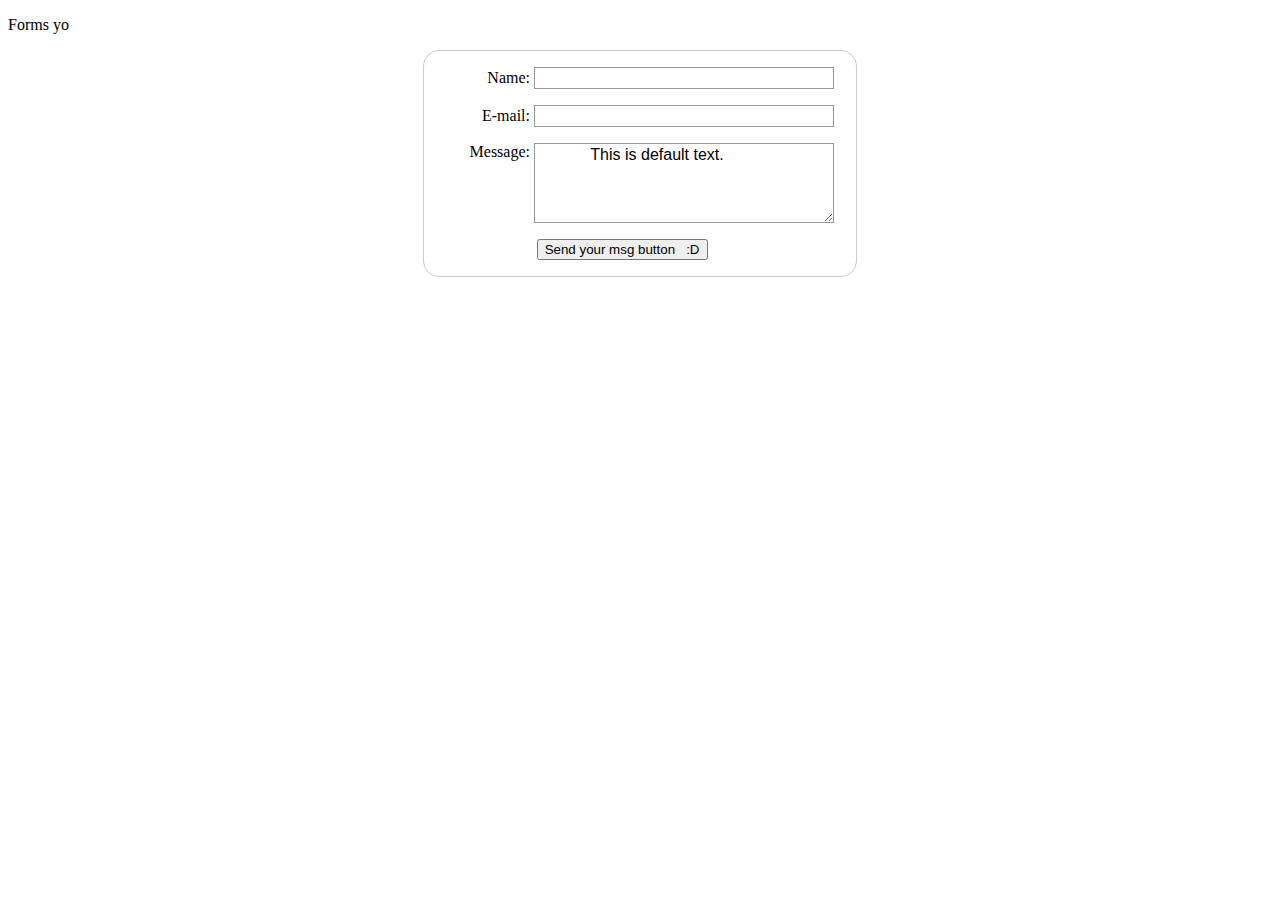
<file: index.html>
<!DOCTYPE html>
<html lang="en-US">
  <head>
    <meta charset="utf-8">
    <meta name="viewport" content="width=device-width">
    <title>FORM FUN ~*+.</title>
    <link rel="stylesheet" href="style.css">
  </head>
  <body>
    <p>Forms yo</p>

    <form action="https://192.168.2.1/whatever/post" method="post">
      <ul>
        <li>
          <label for="name" value="byDefaultMyNameIsNameless">Name:</label>
          <input type="text" id="name" name="user_name">
        </li>
        <li>
          <label for="email">E-mail:</label>
          <input type="email" id="email" name="user_email">
        </li>
        <li>
          <label for="message">Message:</label>
          <textarea id="message" name="user_message">
            This is default text.
          </textarea>
        </li>
        <li class="button">
          <button type="submit">
            Send your msg button &nbsp; :D
          </button>
        </li>
      </ul>
    </form>
  </body>
</html>
</file>
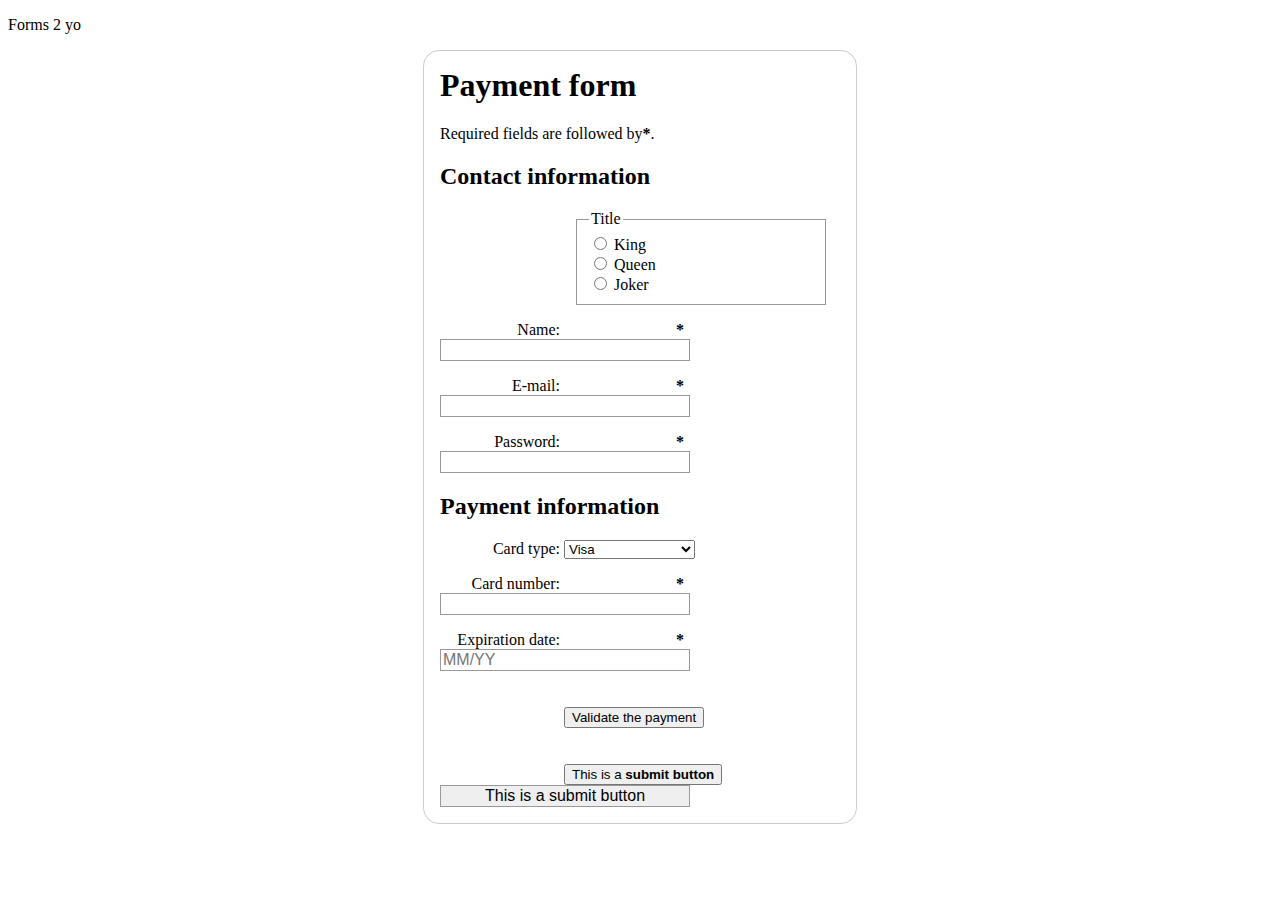
<file: index-pay.html>
<!DOCTYPE html>
<html lang="en-US">
  <head>
    <meta charset="utf-8">
    <meta name="viewport" content="width=device-width">
    <title>FORM FUN ~*+.</title>
    <link rel="stylesheet" href="style-pay.css">
  </head>
  <body>
    <p>Forms 2 yo</p>
    <form action="">
<h1>Payment form</h1>
<p>Required fields are followed by<strong><span aria-label="required">*</span></strong>.</p>

<section>
  <h2>Contact information</h2>
  <fieldset>
    <legend>Title</legend>
    <ul>
        <li>
          <label for="title_1">
            <input type="radio" id="title_1" name="title" value="K">
            King
          </label>
        </li>
        <li>
          <label for="title_2">
            <input type="radio" id="title_2" name="title" value="Q">
            Queen
          </label>
        </li>
        <li>
          <label for="title_3">
            <input type="radio" id="title_3" name="title" value="J">
            Joker
          </label>
        </li>
    </ul>
  </fieldset>
  <p>
    <label for="name">
      <span>Name: </span>
      <strong><span aria-label="required">*</span></strong>
    </label>
    <input type="text" id="name" name="username">
  </p>
  <p>
    <label for="mail">
      <span>E-mail: </span>
      <strong><span aria-label="required">*</span></strong>
    </label>
    <input type="email" id="mail" name="usermail">
  </p>
  <p>
    <label for="pwd">
      <span>Password: </span>
      <strong><span aria-label="required">*</span></strong>
    </label>
    <input type="password" id="pwd" name="password">
  </p>
</section>

<section>
  <h2>Payment information</h2>
  <p>
    <label for="card">
      <span>Card type:</span>
    </label>
    <select id="card" name="usercard">
      <option value="visa">Visa</option>
      <option value="mc">Mastercard</option>
      <option value="amex">American Express</option>
    </select>
  </p>
  <p>
    <label for="number">
      <span>Card number:</span>
      <strong><span aria-label="required">*</span></strong>
    </label>
    <input type="tel" id="number" name="cardnumber">
  </p>
  <p>
    <label for="expiration">
      <span>Expiration date:</span>
      <strong><span aria-label="required">*</span></strong>
    </label>
    <input type="text" id="expiration" required="true" placeholder="MM/YY" pattern="^(0[1-9]|1[0-2])\/([0-9]{2})$">
  </p>
</section>

<section>
  <p>
    <button type="submit">Validate the payment</button>
  </p>
</section>
<button type="submit">
  This is a <strong>submit button</strong>
</button>

<input type="submit" value="This is a submit button">

    </form>
</file>
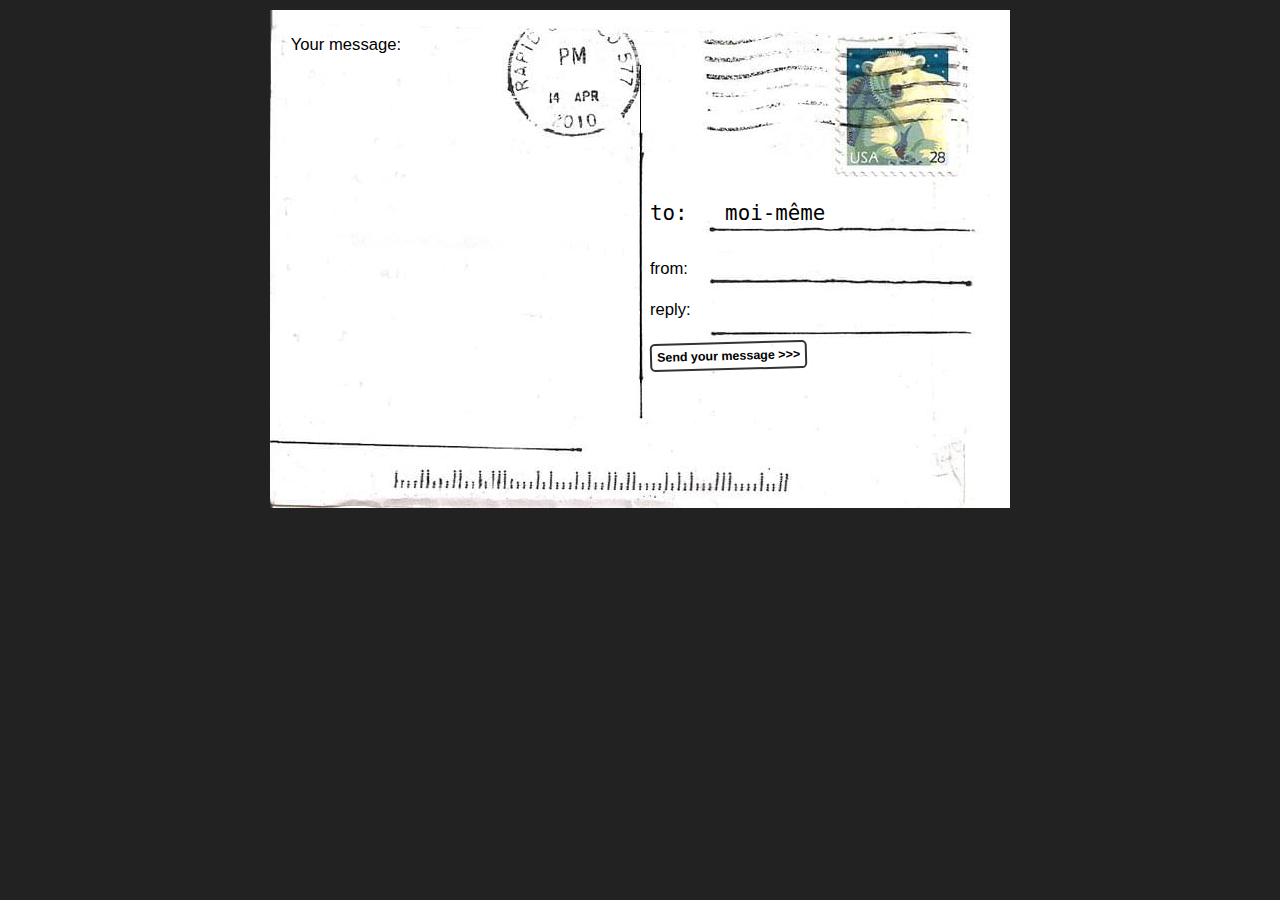
<file: index-postcard.html>
<!DOCTYPE html>
<html lang="en-us">
  <head>
    <meta charset="utf-8">
    <meta name="viewport" content="width=device-width">
    <link rel="stylesheet" href="style-postcard.css">
    <title>Postcard example</title>
    <style>

    </style>
  </head>

<body>
  <form>
    <h1>to: &nbsp; moi-même</h1>
  
    <div id="from">
      <label for="name">from:</label>
      <input type="text" id="name" name="user_name">
    </div>
  
    <div id="reply">
      <label for="mail">reply:</label>
      <input type="email" id="mail" name="user_email">
    </div>
  
    <div id="message">
      <label for="msg">Your message:</label>
      <textarea id="msg" name="user_message"></textarea>
    </div>
  
    <div class="button">
      <button type="submit">Send your message</button>
    </div>
  </form>
  
</body>

</html>
</file>
<file: style.css>
form {
  margin: 0 auto;
  width: 400px;
  padding: 1em;
  border: 1px solid #CCC;
  border-radius: 1em;
}

ul {
  list-style: none;
  padding: 0;
  margin: 0;
}

form li + li {
  margin-top: 1em;
}

label {
  display: inline-block;
  width: 90px;
  text-align: right;
}

input,
textarea {
  font: 1em sans-serif;
  width: 300px;
  box-sizing: border-box;
  border: 1px solid #999;
}

input:focus,
textarea:focus {
  border-color: #000;
}

textarea {
  vertical-align: top;
  height: 5em;
}

.button {

  padding-left: 90px; 
}

button {
  margin-left: .5em;
}
</file>
<file: style-pay.css>
h1 {
  margin-top: 0;
}

ul {
  margin: 0;
  padding: 0;
  list-style: none;
}

form {
  margin: 0 auto;
  width: 400px;
  padding: 1em;
  border: 1px solid #CCC;
  border-radius: 1em;
}

div+div {
  margin-top: 1em;
}

label span {
  display: inline-block;
  width: 120px;
  text-align: right;
}

input, textarea {
  font: 1em sans-serif;
  width: 250px;
  box-sizing: border-box;
  border: 1px solid #999;
}

input[type=checkbox], input[type=radio] {
  width: auto;
  border: none;
}

input:focus, textarea:focus {
  border-color: #000;
}

textarea {
  vertical-align: top;
  height: 5em;
  resize: vertical;
}

fieldset {
  width: 250px;
  box-sizing: border-box;
  margin-left: 136px;
  border: 1px solid #999;
}

button {
  margin: 20px 0 0 124px;
}

label {
position: relative;
}
</file>
<file: style-postcard.css>
body {
  font  : 1.3rem sans-serif;
  padding : 0.5em;
  margin  : 0;
  background : #222;
}

form {
  position : relative;
  width  : 740px;
  height : 498px;
  margin : 0 auto;
  padding: 1em;
  box-sizing: border-box;
  background : #FFF url(background.jpg);

  display  : grid;
  grid-gap : 20px;
  grid-template-columns : repeat(2, 1fr);
  grid-template-rows    : 10em 1em 1em 1em;
}

h1 {
  font : 1em "typewriter", monospace;
  align-self : end;
}

#message {
   grid-row: 1 / 5;
}

#from, #reply {
   display: flex;
}


label {
  font : .8em "typewriter", sans-serif;
}
input, textarea {
  font    : 1.4em/1.5em "handwriting", cursive, sans-serif;
  border  : none;
  padding : 0 10px;
  margin  : 0;
  width   : 80%;
  background : none;
}

input:focus, textarea:focus {
  background   : rgba(0,0,0,.1);
  border-radius: 5px;
}

textarea {
  display : block;

  padding : 10px;
  margin  : 10px 0 0 -10px;
  width   : 100%;
  height  : 90%;

  border-right: 1px solid;
  resize: none;
  overflow: auto;
}

button {
  padding      : 5px;
  font         : bold .6em sans-serif;
  border       : 2px solid #333;
  border-radius: 5px;
  background   : none;
  cursor       : pointer;
  transform    : rotate(-1.5deg);
}

button:after {
  content      : " >>>";
}

button:hover,
button:focus {
  outline     : none;
  background  : #000;
  color       : #FFF;
}
</file>
